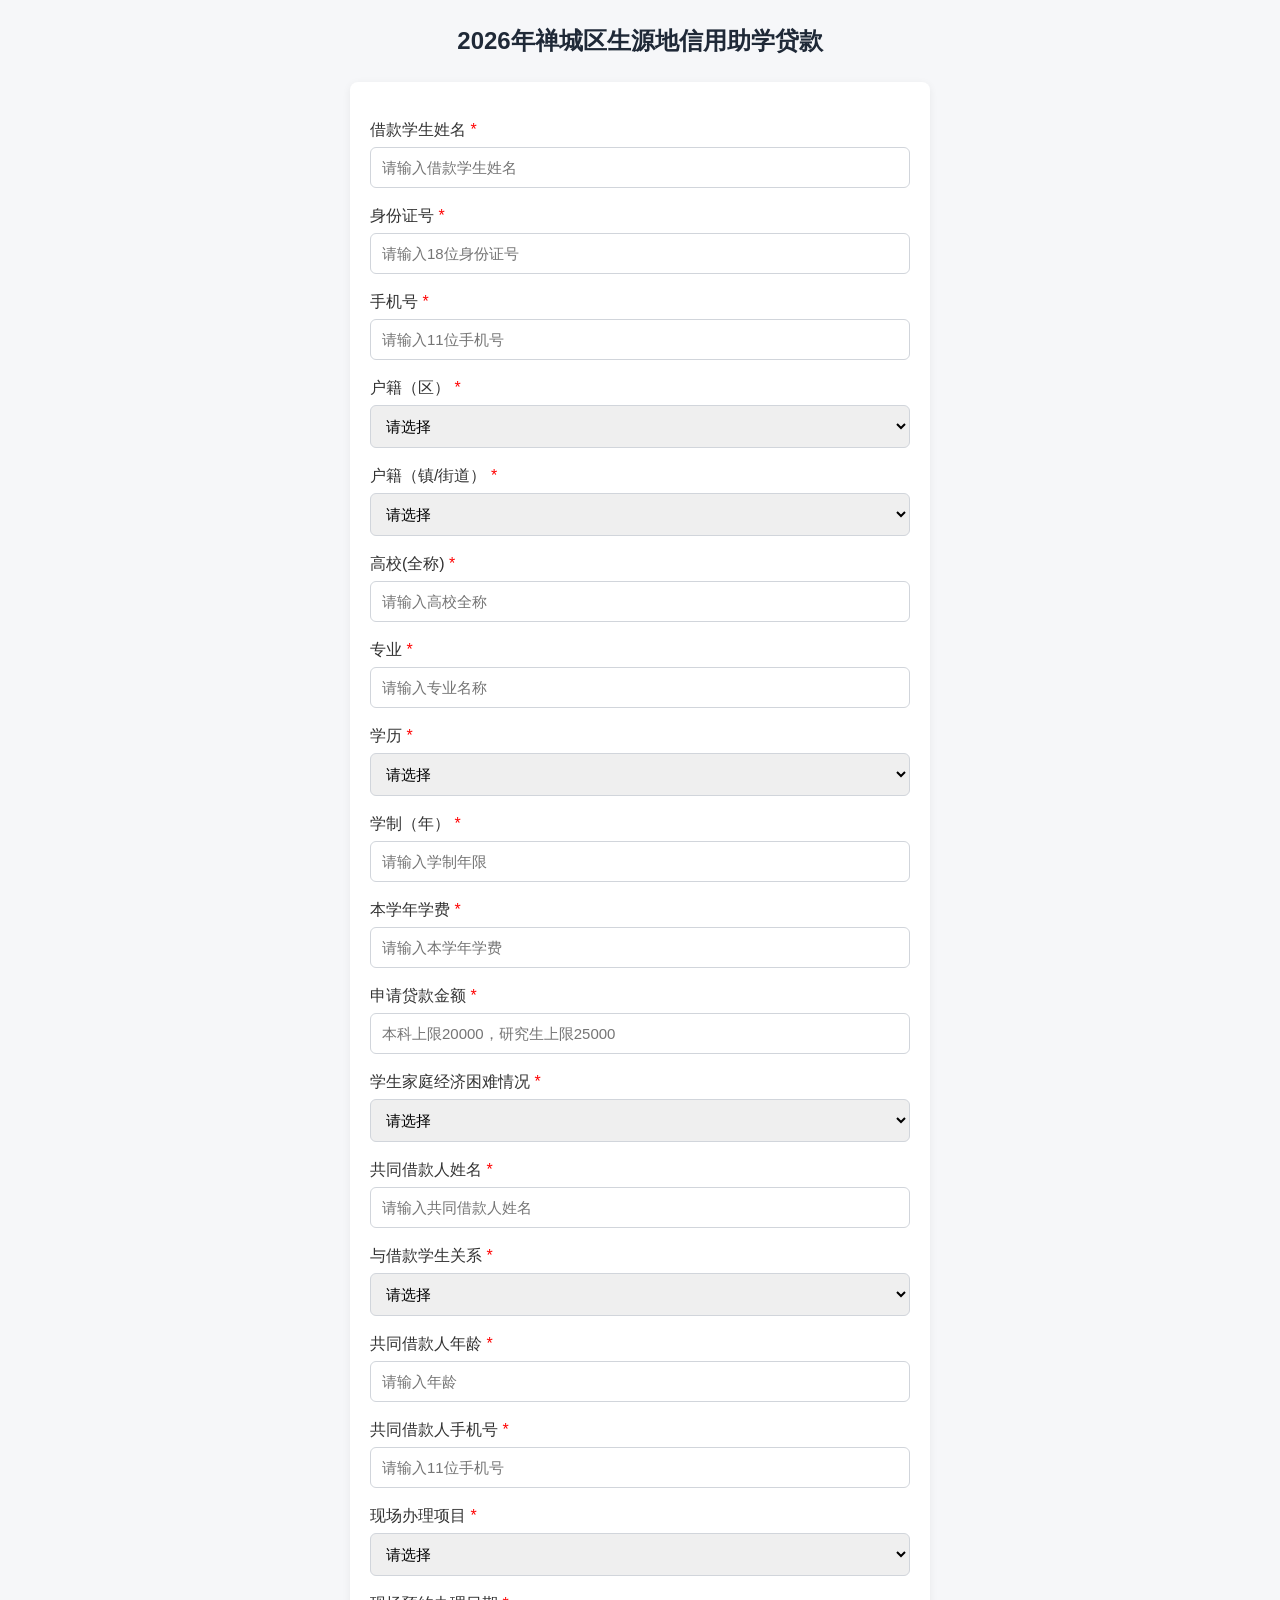
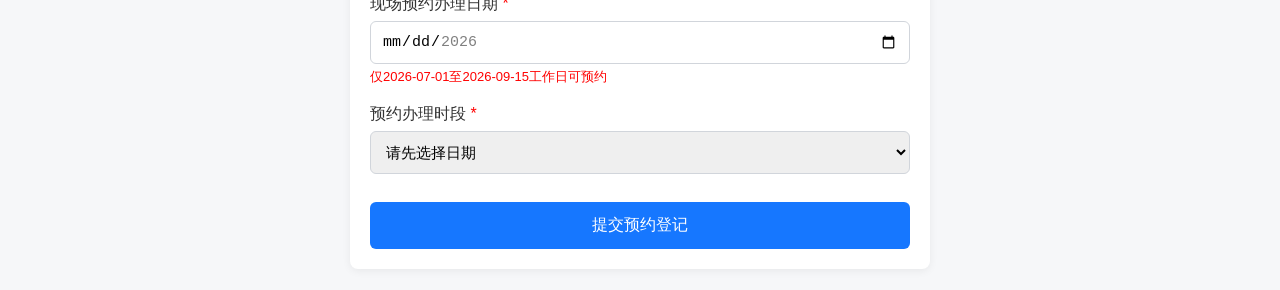
<file: index.html>
<!DOCTYPE html>
<html lang="zh-CN">
<head>
<meta charset="UTF-8">
<meta name="viewport" content="width=device-width, initial-scale=1.0">
<title>2026年禅城区生源地信用助学贷款</title>
<!-- 引入 CloudBase JS SDK -->
<script src="https://imgcache.qq.com/qcloud/tcbjs/1.10.8/tcb.js"></script>
<style>
body{max-width:580px;margin:20px auto;padding:0 15px;font-family:"Microsoft YaHei",sans-serif;background:#f6f7f9;}
h2{text-align:center;color:#1f2937;margin:25px 0;}
.form-card{background:#fff;padding:20px;border-radius:8px;box-shadow:0 2px 8px #00000010;}
.item{margin:18px 0;}
label{display:block;margin-bottom:6px;font-weight:500;color:#333;}
.red{color:red;}
input,select{width:100%;padding:11px;border:1px solid #d1d5db;border-radius:6px;box-sizing:border-box;font-size:15px;}
.btn{width:100%;background:#1677ff;color:#fff;border:none;padding:13px;border-radius:6px;font-size:16px;margin-top:10px;cursor:pointer;}
.btn-confirm{background:#28a745;padding:12px 30px;font-size:16px;border-radius:6px;border:none;color:#fff;cursor:pointer;margin-top:10px;}
.btn-close{background:#dc3545;padding:12px 30px;font-size:16px;border-radius:6px;border:none;color:#fff;cursor:pointer;margin:5px;}
.btn-restart{background:#17a2b8;padding:12px 30px;font-size:16px;border-radius:6px;border:none;color:#fff;cursor:pointer;margin:5px;}
.tip{font-size:13px;color:#666;margin-top:4px;}
.err-tip{font-size:13px;color:red;margin-top:4px;}
.result-page{display:none;background:#fff;padding:20px;border-radius:8px;margin:20px 0;}
.result-page h2{margin-bottom:20px;}
.table-row{display:table-row;}
.cell-l{display:table-cell;border:1px solid #999;padding:6px 12px;white-space:nowrap;}
.cell-r{display:table-cell;border:1px solid #999;padding:6px 12px;width:100%;}
.table-wrap{display:table;width:100%;border-collapse:collapse;}
.tip-text{font-size:16px;font-weight:bold;color:#0066cc;text-align:center;margin:15px 0;}
.final-page{display:none;text-align:center;padding:30px 20px;background:#fff;border-radius:8px;margin-top:20px;}
.final-title{font-size:18px;font-weight:bold;color:#dc3545;margin-bottom:25px;}
</style>
</head>
<body>
<h2>2026年禅城区生源地信用助学贷款</h2>
<div class="form-card" id="formPage">
  <div class="item">
    <label>借款学生姓名 <span class="red">*</span></label>
    <input type="text" id="stuName" placeholder="请输入借款学生姓名">
  </div>
  <div class="item">
    <label>身份证号 <span class="red">*</span></label>
    <input type="text" id="stuIdCard" placeholder="请输入18位身份证号">
  </div>
  <div class="item">
    <label>手机号 <span class="red">*</span></label>
    <input type="tel" id="stuPhone" placeholder="请输入11位手机号">
  </div>
  <div class="item">
    <label>户籍（区） <span class="red">*</span></label>
    <select id="area">
      <option value="">请选择</option>
      <option value="禅城区">禅城区</option>
      <option value="非禅城区（无法申请）">非禅城区（无法申请）</option>
    </select>
  </div>
  <div class="item">
    <label>户籍（镇/街道） <span class="red">*</span></label>
    <select id="street">
      <option value="">请选择</option>
      <option value="祖庙街道">祖庙街道</option>
      <option value="石湾镇街道">石湾镇街道</option>
      <option value="张槎街道">张槎街道</option>
      <option value="南庄镇">南庄镇</option>
    </select>
  </div>
  <div class="item">
    <label>高校(全称) <span class="red">*</span></label>
    <input type="text" id="school" placeholder="请输入高校全称">
  </div>
  <div class="item">
    <label>专业 <span class="red">*</span></label>
    <input type="text" id="major" placeholder="请输入专业名称">
  </div>
  <div class="item">
    <label>学历 <span class="red">*</span></label>
    <select id="education">
      <option value="">请选择</option>
      <option value="大专">大专</option>
      <option value="本科">本科</option>
      <option value="研究生">研究生</option>
    </select>
  </div>
  <div class="item">
    <label>学制（年） <span class="red">*</span></label>
    <input type="text" id="studyYear" placeholder="请输入学制年限">
  </div>
  <div class="item">
    <label>本学年学费 <span class="red">*</span></label>
    <input type="text" id="tuition" placeholder="请输入本学年学费">
  </div>
  <div class="item">
    <label>申请贷款金额 <span class="red">*</span></label>
    <input type="text" id="loanAmount" placeholder="本科上限20000，研究生上限25000">
  </div>
  <div class="item">
    <label>学生家庭经济困难情况 <span class="red">*</span></label>
    <select id="familyStatus">
      <option value="">请选择</option>
      <option value="脱贫家庭">脱贫家庭</option>
      <option value="最低生活保障家庭">最低生活保障家庭</option>
      <option value="特困供养人员">特困供养人员</option>
      <option value="优抚对象子女">优抚对象子女</option>
      <option value="孤儿">孤儿</option>
      <option value="学生本人残疾">学生本人残疾</option>
      <option value="家庭有残疾人">家庭有残疾人</option>
      <option value="家庭成员患重大疾病">家庭成员患重大疾病</option>
      <option value="无稳定收入">无稳定收入</option>
      <option value="多子女上学">多子女上学</option>
      <option value="学费、住宿费在9501元以上">学费、住宿费在9501元以上</option>
    </select>
  </div>
  <div class="item">
    <label>共同借款人姓名 <span class="red">*</span></label>
    <input type="text" id="guaranteeName" placeholder="请输入共同借款人姓名">
  </div>
  <div class="item">
    <label>与借款学生关系 <span class="red">*</span></label>
    <select id="relation">
      <option value="">请选择</option>
      <option value="父亲">父亲</option>
      <option value="母亲">母亲</option>
      <option value="其他">其他</option>
    </select>
  </div>
  <div class="item">
    <label>共同借款人年龄 <span class="red">*</span></label>
    <input type="text" id="guaranteeAge" placeholder="请输入年龄">
  </div>
  <div class="item">
    <label>共同借款人手机号 <span class="red">*</span></label>
    <input type="tel" id="guaranteePhone" placeholder="请输入11位手机号">
  </div>
  <div class="item">
    <label>现场办理项目 <span class="red">*</span></label>
    <select id="handleType">
      <option value="">请选择</option>
      <option value="首贷(学生本人与共同借款人均须到现场办理)">首贷(学生本人与共同借款人均须到现场办理)</option>
      <option value="续贷">续贷</option>
    </select>
  </div>
  <div class="item">
    <label>现场预约办理日期 <span class="red">*</span></label>
    <input type="date" id="bookDate" min="2026-07-01" max="2026-09-15">
    <div class="err-tip">仅2026-07-01至2026-09-15工作日可预约</div>
  </div>
  <div class="item">
    <label>预约办理时段 <span class="red">*</span></label>
    <select id="bookTime">
      <option value="">请先选择日期</option>
    </select>
    <div id="timeErr" class="err-tip"></div>
  </div>
  <button class="btn" onclick="submitForm()">提交预约登记</button>
</div>

<div class="result-page" id="resultPage">
  <h2>2026年禅城区生源地信用助学贷款</h2>
  <div class="table-wrap" id="resultTable"></div>
  <div class="tip-text">可截图保存</div>
  <div style="text-align:center;">
    <button class="btn-confirm" onclick="goToFinal()">确定</button>
  </div>
</div>

<div class="final-page" id="finalPage">
  <div class="final-title">请勿重复预约</div>
  <button class="btn-close" onclick="closePage()">预约完成</button>
  <button class="btn-restart" onclick="backToForm()">其他学生预约</button>
</div>

<script>
// 初始化 CloudBase
const app = tcb.init({ env: 'yuyue-system-d9g07g9ere49efe78' });
const auth = app.auth({ persistence: 'local' });

// 等待匿名登录完成
let loginReady = false;
auth.anonymousAuthProvider().signIn().then(() => {
  loginReady = true;
  console.log('CloudBase 匿名登录成功');
}).catch(err => console.error('登录失败', err));

const timeConfig = {
  "9:00-10:30":3,"10:30-11:30":2,"14:30-16:00":3,"16:00-17:00":2
};

document.getElementById('bookDate').addEventListener('change', function(){
  let val=this.value;
  let s=document.getElementById('bookTime'), e=document.getElementById('timeErr');
  s.innerHTML='<option value="">请选择时段</option>'; e.innerText='';
  if(!val) return;
  let day=new Date(val), w=day.getDay();
  if(w===0||w===6){ e.innerText='周六周日不可预约'; this.value=''; return; }
  // 前端不再本地读已预约数量，云函数会做最终校验
  for(let t in timeConfig){
    let opt=document.createElement('option');
    opt.value=t; opt.innerText=t;
    s.appendChild(opt);
  }
});

async function submitForm(){
  if(!loginReady){ alert('系统初始化中，请稍后重试'); return; }

  let data = {
    stuName: document.getElementById('stuName').value.trim(),
    stuIdCard: document.getElementById('stuIdCard').value.trim(),
    stuPhone: document.getElementById('stuPhone').value.trim(),
    area: document.getElementById('area').value,
    street: document.getElementById('street').value,
    school: document.getElementById('school').value.trim(),
    major: document.getElementById('major').value.trim(),
    education: document.getElementById('education').value,
    studyYear: document.getElementById('studyYear').value.trim(),
    tuition: document.getElementById('tuition').value.trim(),
    loanAmount: document.getElementById('loanAmount').value.trim(),
    familyStatus: document.getElementById('familyStatus').value,
    guaranteeName: document.getElementById('guaranteeName').value.trim(),
    relation: document.getElementById('relation').value,
    guaranteeAge: document.getElementById('guaranteeAge').value.trim(),
    guaranteePhone: document.getElementById('guaranteePhone').value.trim(),
    handleType: document.getElementById('handleType').value,
    bookDate: document.getElementById('bookDate').value,
    bookTime: document.getElementById('bookTime').value
  };

  // 基础前端校验（同原逻辑）
  if(!data.stuName){alert('请输入借款学生姓名');return;}
  if(!/^\d{17}[\dXx]$/.test(data.stuIdCard)){alert('请输入正确18位身份证号');return;}
  if(!/^1\d{10}$/.test(data.stuPhone)){alert('请输入正确手机号');return;}
  if(!data.area){alert('请选择户籍（区）');return;}
  if(!data.street){alert('请选择户籍（镇/街道）');return;}
  if(!data.school){alert('请输入高校全称');return;}
  if(!data.major){alert('请输入专业');return;}
  if(!data.education){alert('请选择学历');return;}
  if(!data.studyYear){alert('请输入学制年限');return;}
  if(!data.tuition){alert('请输入本学年学费');return;}
  if(!data.loanAmount){alert('请输入申请贷款金额');return;}
  if(!data.familyStatus){alert('请选择家庭经济困难情况');return;}
  if(!data.guaranteeName){alert('请输入共同借款人姓名');return;}
  if(!data.relation){alert('请选择与学生关系');return;}
  if(!data.guaranteeAge){alert('请输入共同借款人年龄');return;}
  if(!/^1\d{10}$/.test(data.guaranteePhone)){alert('请输入共同借款人正确手机号');return;}
  if(!data.bookDate){alert('请选择预约日期');return;}
  if(!data.bookTime){alert('请选择预约时段');return;}

  try {
    const res = await app.callFunction({
      name: 'submitForm',
      data
    });
    if(res.result.success){
      // 提交成功，展示结果页
      showResult({...data, fullSubmitTime: res.result.fullSubmitTime});
    } else {
      alert(res.result.message || '提交失败');
    }
  } catch(e) {
    alert('提交异常，请稍后重试');
    console.error(e);
  }
}

function showResult(data){
  document.getElementById('formPage').style.display='none';
  document.getElementById('resultPage').style.display='block';
  document.getElementById('finalPage').style.display='none';

  let rows=[
    {l:"提交日期：",r:data.fullSubmitTime},
    {l:"借款学生姓名：",r:data.stuName},
    {l:"身份证号：",r:data.stuIdCard},
    {l:"手机号：",r:data.stuPhone},
    {l:"户籍(区)：",r:data.area},
    {l:"户籍(镇/街道)：",r:data.street},
    {l:"高校(全称)：",r:data.school},
    {l:"专业：",r:data.major},
    {l:"学历：",r:data.education},
    {l:"学制(年)：",r:data.studyYear},
    {l:"本学年学费：",r:data.tuition},
    {l:"申请贷款金额：",r:data.loanAmount},
    {l:"学生家庭经济困难情况：",r:data.familyStatus},
    {l:"共同借款人姓名：",r:data.guaranteeName},
    {l:"与借款学生关系：",r:data.relation},
    {l:"共同借款人年龄：",r:data.guaranteeAge},
    {l:"共同借款人手机号：",r:data.guaranteePhone},
    {l:"现场办理项目：",r:data.handleType},
    {l:"预约日期时段：",r:data.bookDate+" "+data.bookTime}
  ];
  let html="";
  rows.forEach(i=>{
    html+=`<div class="table-row"><div class="cell-l">${i.l}</div><div class="cell-r">${i.r}</div></div>`;
  });
  document.getElementById('resultTable').innerHTML=html;
}

function goToFinal(){
  document.getElementById('resultPage').style.display='none';
  document.getElementById('finalPage').style.display='block';
}

function closePage(){ window.close(); }
function backToForm(){ location.reload(); }
</script>
</body>
</html>
</file>
